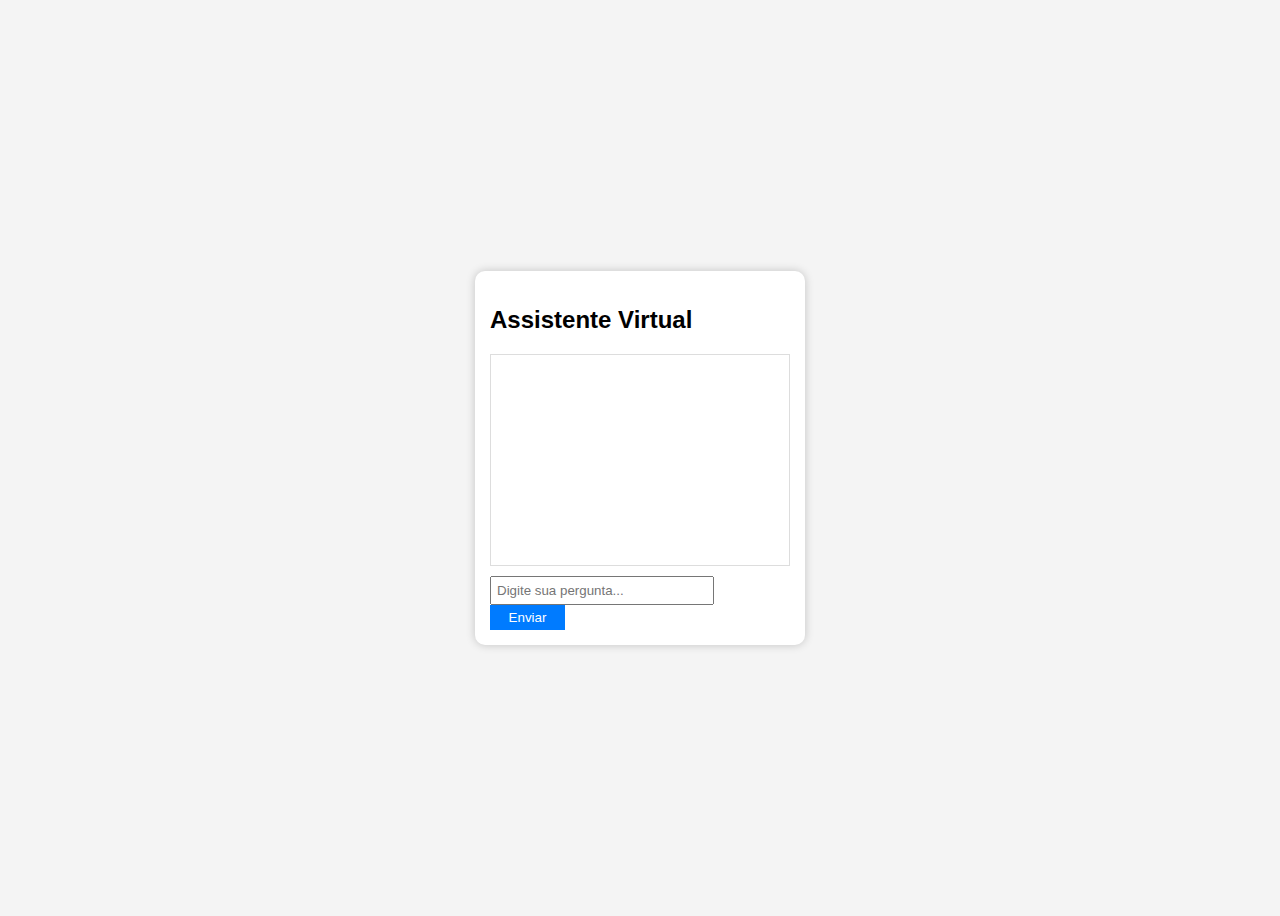
<file: index.html>
<!DOCTYPE html>
<html lang="pt-BR">
<head>
  <meta charset="UTF-8">
  <title>Atendimento Virtual</title>
  <link rel="stylesheet" href="style.css">
</head>
<body>
  <div class="chat">
    <h2>Assistente Virtual</h2>
    <div id="mensagens"></div>
    <input type="text" id="pergunta" placeholder="Digite sua pergunta...">
    <button onclick="responder()">Enviar</button>
  </div>
  <script src="script.js"></script>
</body>
</html>
</file>
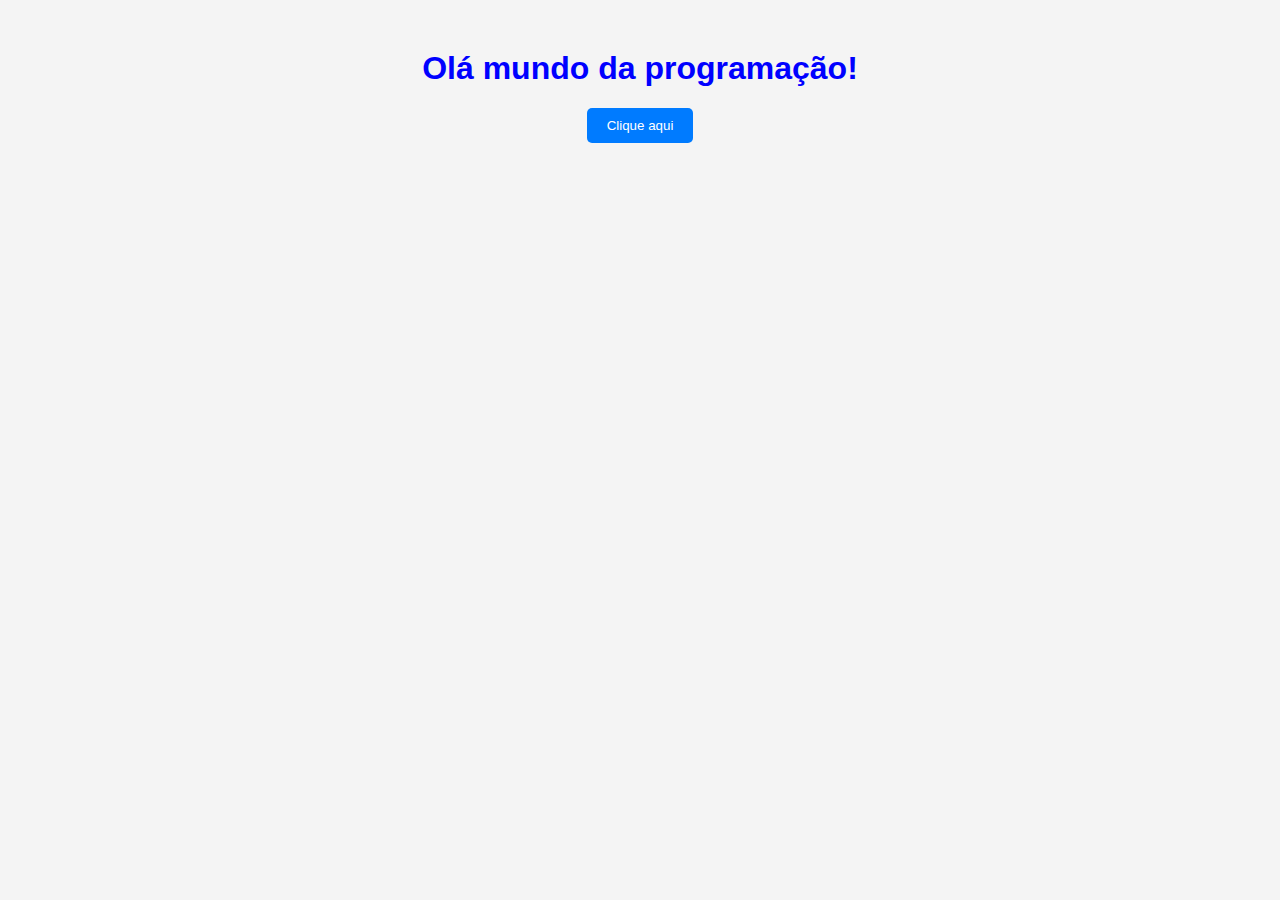
<file: teste-html/index.html>
<!DOCTYPE html>
<html lang="en">
<head>
    <meta charset="UTF-8">
    <meta name="viewport" content="width=device-width, initial-scale=1.0">
    <title>Document</title>
    <link rel="stylesheet" href="style.css">
</head>
<body>
    <h1 id="titulo">Olá mundo da programação!</h1>
    <button onclick="mudarCor()">Clique aqui</button>

  <script src="script.js"></script>
</body>
</html>
</file>
<file: style.css>
body {
  font-family: Arial, sans-serif;
  background: #f4f4f4;
  display: flex;
  justify-content: center;
  align-items: center;
  height: 100vh;
}

.chat {
  background: white;
  width: 300px;
  padding: 15px;
  border-radius: 10px;
  box-shadow: 0 0 10px rgba(0,0,0,0.2);
}

#mensagens {
  height: 200px;
  overflow-y: auto;
  margin-bottom: 10px;
  border: 1px solid #ddd;
  padding: 5px;
}

input {
  width: 70%;
  padding: 5px;
}

button {
  width: 25%;
  padding: 5px;
  background: #007bff;
  color: white;
  border: none;
  cursor: pointer;
}

button:hover {
  background: #0056b3;
}
</file>
<file: teste-html/style.css>
body {
  font-family: Arial, sans-serif;
  text-align: center;
  margin-top: 50px;
  background-color: #f4f4f4;
}

h1 {
  color: blue;
}

button {
  padding: 10px 20px;
  background: #007bff;
  color: white;
  border: none;
  cursor: pointer;
  border-radius: 5px;
}

button:hover {
  background: #0056b3;
}
</file>
